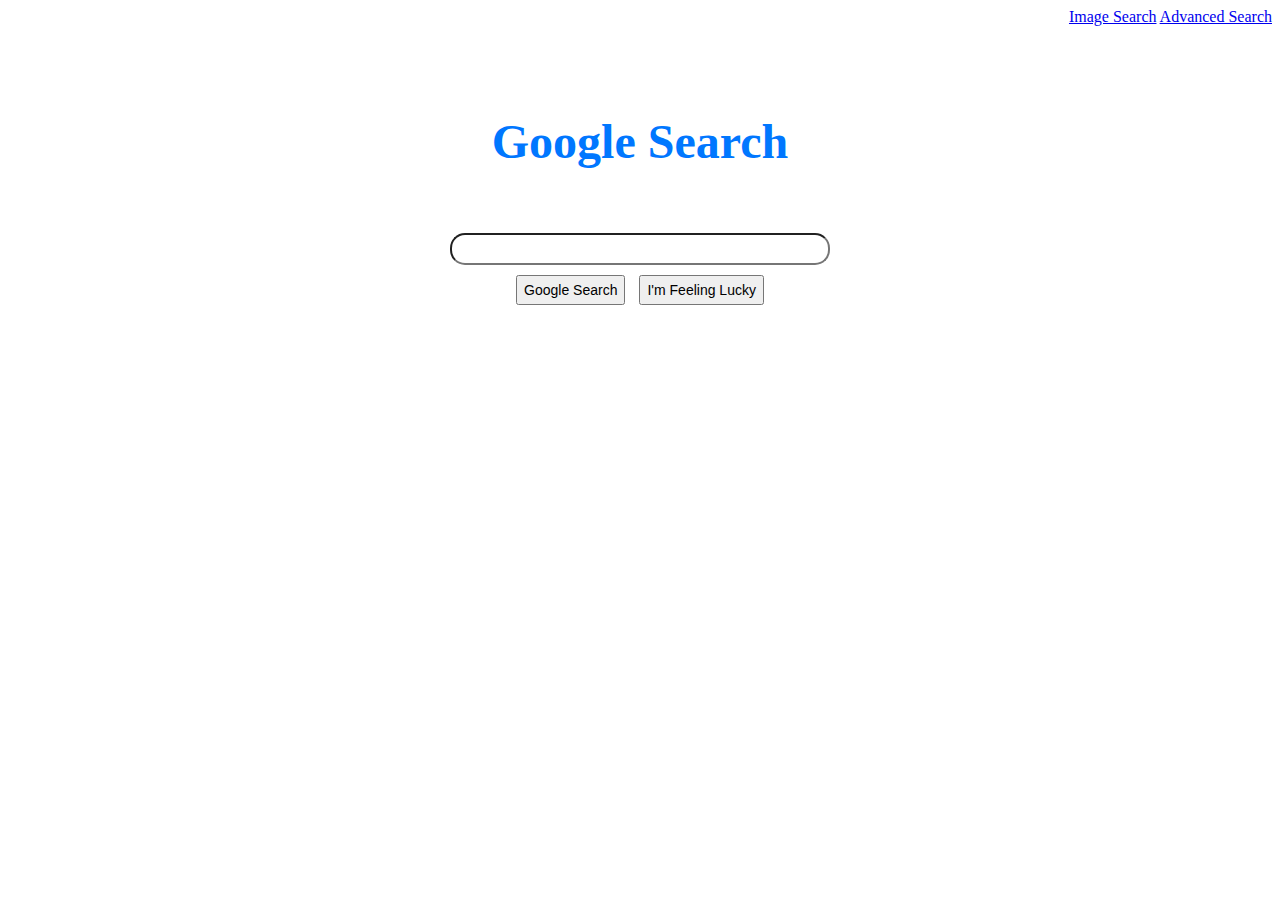
<file: index.html>
<!DOCTYPE html>
<html lang="en">

<head>
    <title>Search</title>

    <link rel="stylesheet" href="styles.css">

</head>

<body>
    <div id="links">
        <a id="image" href="image.html">Image Search</a>
        <a id="advanced" href="advanced.html">Advanced Search</a>
    </div>
    <h1 class="logo">Google Search</h1>
    <form class="large-search" action="https://google.com/search">
        <input type="search" name="q">
        <div class="buttons">
            <input class="center-buttons" type="submit" value="Google Search">
            <input class="center-buttons" type="submit" name="btnI" value="I'm Feeling Lucky">
        </div>
    </form>
</body>

</html>
</file>
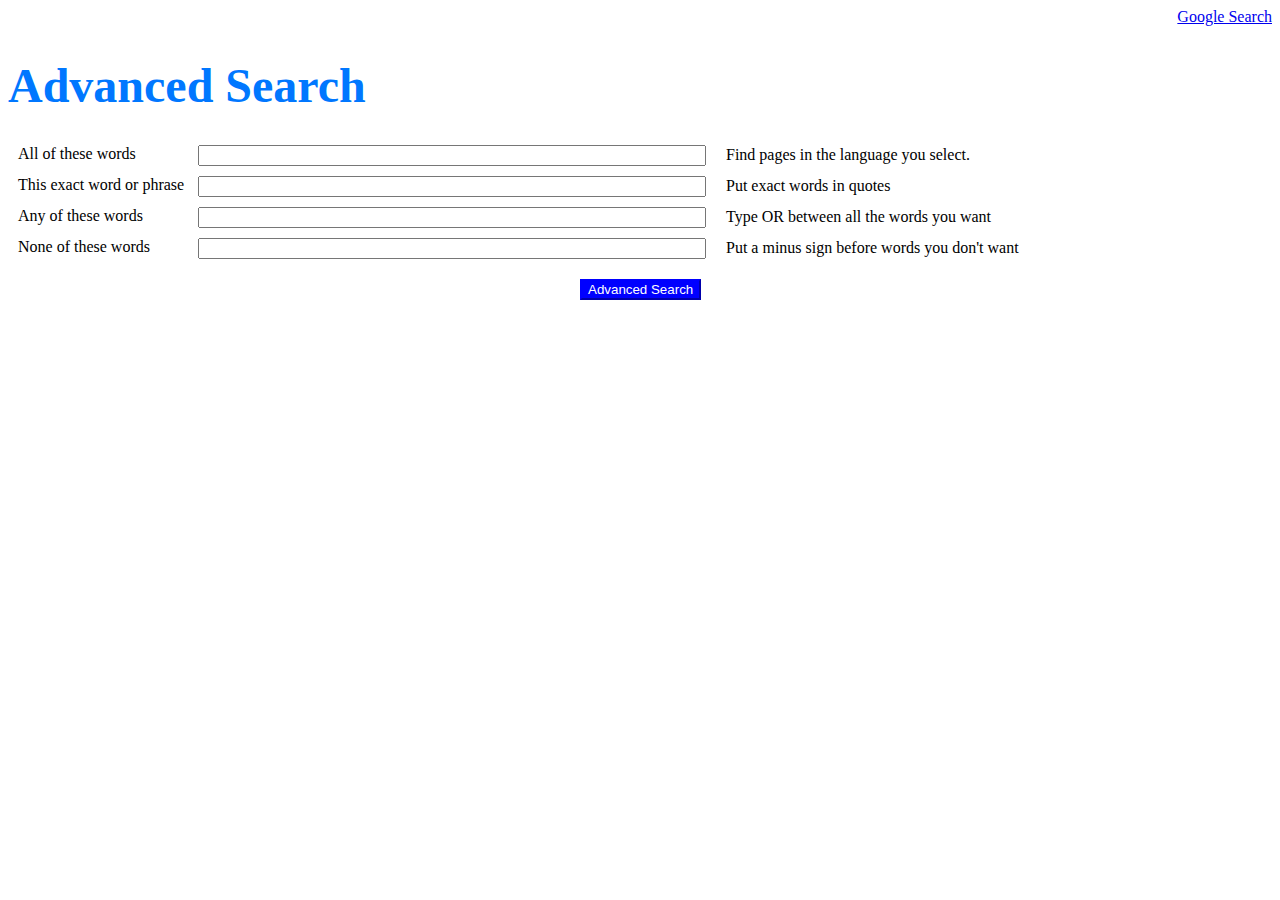
<file: advanced.html>
<!DOCTYPE html>
<html lang="en">

<head>
    <title>Advanced Search</title>

    <link rel="stylesheet" href="styles.css">
</head>

<body>
    <div id="links"><a class="indexLink" href="index.html">Google Search</a></div>
    <h1>Advanced Search</h1>
    <form action="https://google.com/search">
        <div class="textinput">
            <div class="advanced-input"><span class="label">All of these words</span><input type="text" name="as_q"><span class="explanation">Find pages in the language you select.</span></div>

            <div class="advanced-input"><span class="label">This exact word or phrase</span><input type="text" name="as_epq"><span class="explanation">Put exact words in quotes</span></div>

            <div class="advanced-input"><span class="label">Any of these words</span><input type="text" name="as_oq"><span class="explanation">Type OR between all the words you want</span></div>

            <div class="advanced-input"><span class="label">None of these words</span><input type="text" name="as_eq"><span class="explanation">Put a minus sign before words you don't want</span></div>
        </div>
        <input id="advanced-submit" type="submit" value="Advanced Search">
    </form>
</body>

</html>
</file>
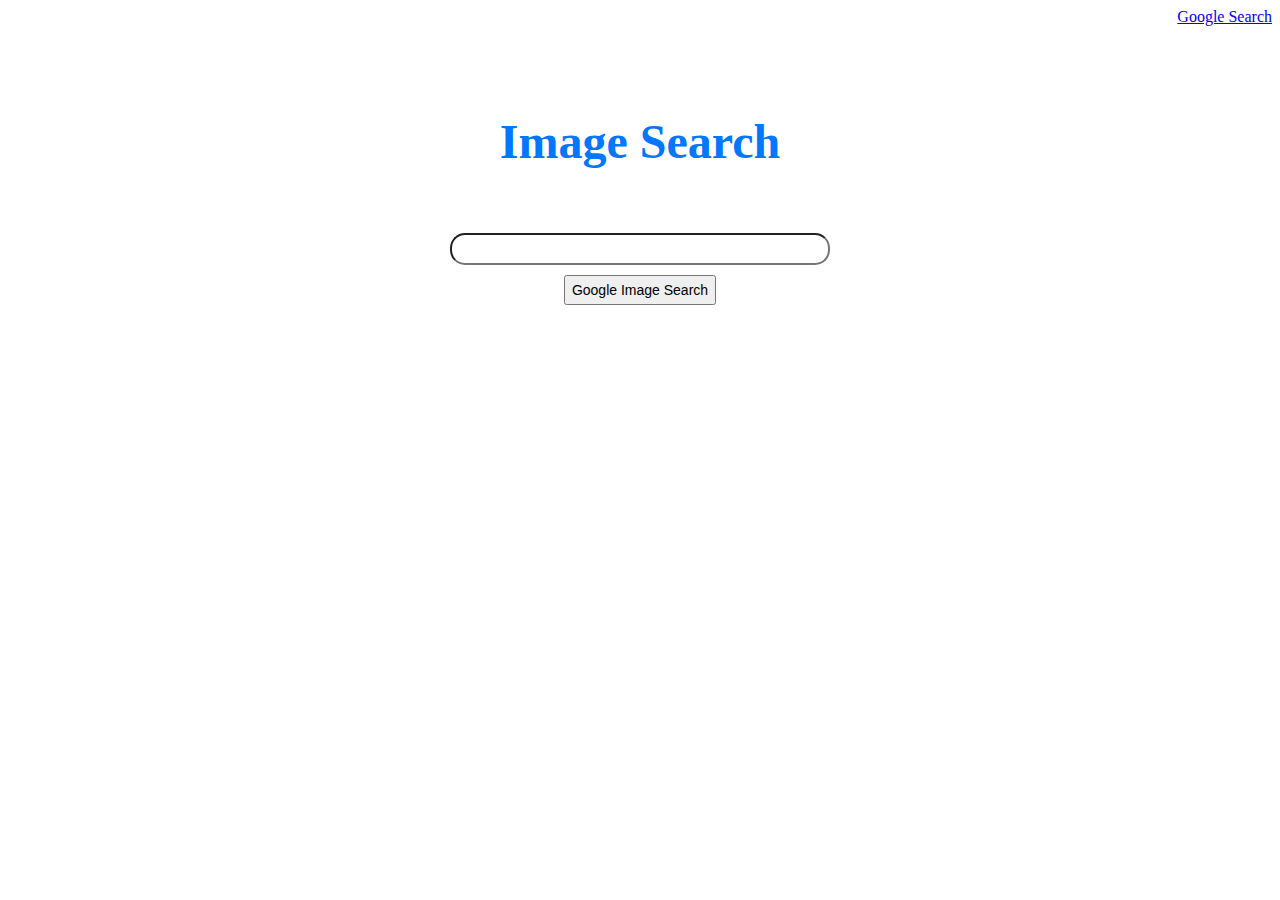
<file: image.html>
<!DOCTYPE html>
<html lang="en">

<head>
    <title>Image Search</title>

    <link rel="stylesheet" href="styles.css">
</head>

<body>
    <div id="links">
        <a class="indexLink" href="index.html">Google Search</a>
    </div>
    <h1 class="logo">Image Search</h1>
    <form class="large-search" action="https://google.com/search">
        <input type="search" name="q">
        <div class="buttons">
            <input type="hidden" name="tbm" value="isch" />
            <input class="center-buttons" type="submit" value="Google Image Search">
        </div>
    </form>
</body>

</html>
</file>
<file: styles.css>
#links {
    text-align: right;
}

h1 {
    text-align: left;
    color: #0077ff;
    font-size: 48px;
}

.logo {
    margin-top: 7%;
    text-align: center;
    color: #0077ff;
    font-size: 48px;
}

input[type="search"] {
    border-radius: 15px;
    padding: 5px;
    font-size: 16px;
    width: 100%
}

.buttons {
    padding-top: 5px;
    text-align: center
}

.center-buttons {
    margin: 5px;
    font-size: 14px;
    padding-top: 5px;
    padding-bottom: 5px;
}

.large-search {
    margin-top: 5%;
    margin-left: auto;
    margin-right: auto;
    width: 30%;
}

#advanced-submit {
    background-color: blue;
    border-color: blue;
    color: white;
    margin-top: 10px;
    margin-left: 572px;
}

#advanced-submit:hover {
    border-color: black;
}

.advanced-input>input[type="text"] {
    width: 500px;
}

.advanced-input {
    margin: 10px;
}

.explanation {
    margin-left: 20px;
}

.label {
    float: left;
    width: 180px
}
</file>
